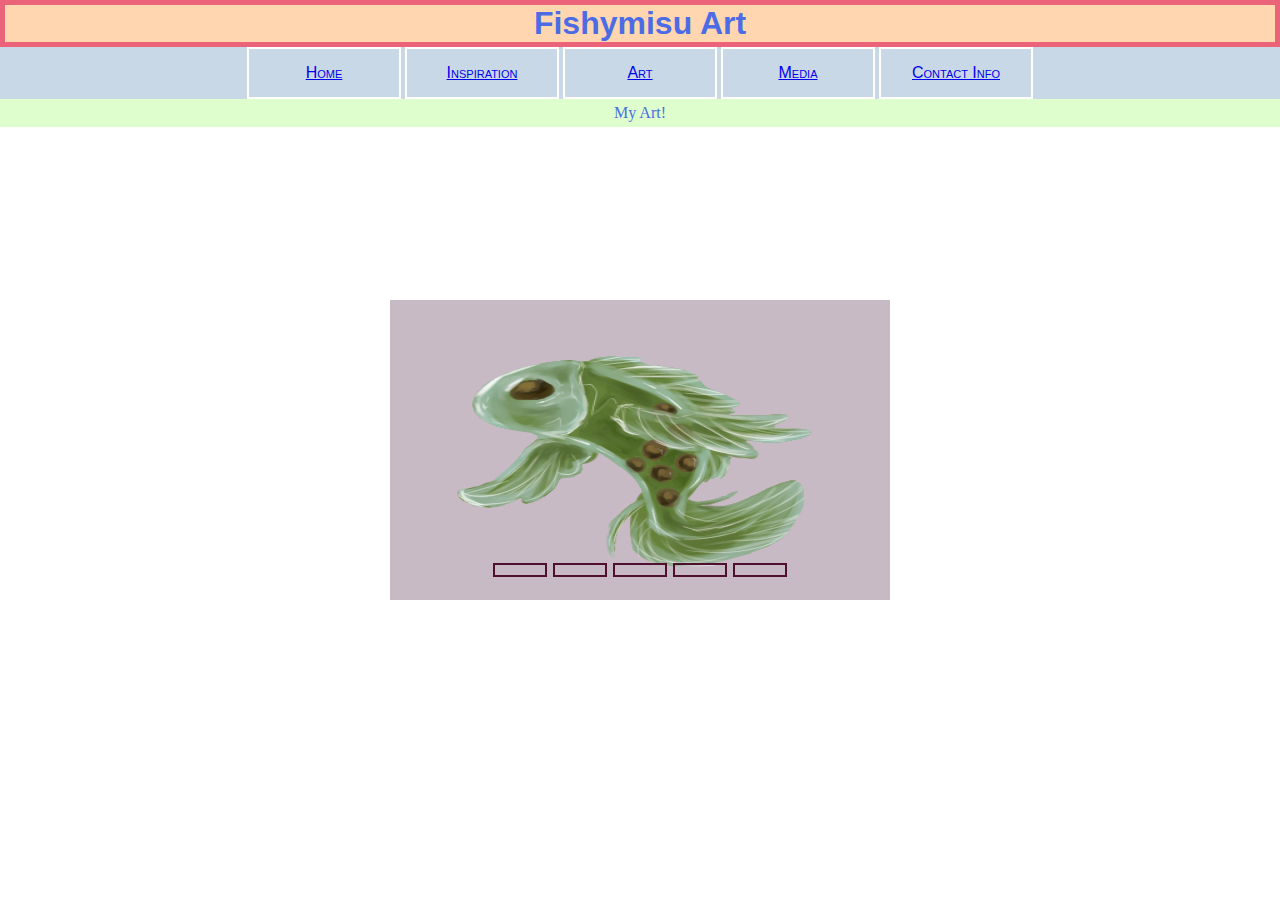
<file: index.html>
<!DOCTYPE html>
<html lang="en" dir="ltr">
  <head>
    <meta charset="utf-a">
    <meta http-equiv="X-UA-Compatible" content="IE=edge">
  <meta name="viewport" content="width=device-width, initial-scale=1.0">
    <title>Fishymisu Art</title>
    <link rel="stylesheet" href="style3.css">
  </head>
  <header>
    <div class="hero">
    <h1>Fishymisu Art</h1>
     </div>
  </header>
  <main>
    <nav>
      <ul>
      <li> 
        <a href="index.html">Home</a>
      </li>
      <li>
         <a href="inspiration.html">Inspiration</a>
      </li>
       <li>
         <a href="art.html">Art</a>
      </li>
      <li>
          <a href="media.html">Media</a>
      </li>
      <li>
        <a href="contact.html">Contact Info</a>
      </li>
    </ul>
    </nav>
  </main>
  <div class="container">
    <p>My Art!</p>
  </div>
  <body>

    <div class="slidershow middle">
    
    <div class="slides">
<input type="radio" name="r" id="r1" checked>
<input type="radio" name="r" id="r2">
<input type="radio" name="r" id="r3">
<input type="radio" name="r" id="r4">
<input type="radio" name="r" id="r5">
    <div class="slide s1">
      <img src="Images2/without.png" alt="">
    </div>
    <div class="slide">
      <img src="Images2/tater_and_boba_fishh.png" alt="">
    </div> 
    <div class="slide">
      <img src="Images2/Jayne_proj1.jpg" alt="">
    </div> 
    <div class="slide">
      <img src="Images2/fishy.png" alt="">
    </div>
    <div class="slide">
      <img src="Images2/lol.png" alt="">
    </div>
    </div>
<div class="navigation">
  <label for="r1" class="bar"></label>
  <label for="r2" class="bar"></label>
  <label for="r3" class="bar"></label>
  <label for="r4" class="bar"></label>
  <label for="r5" class="bar"></label>
</div>
  </body>
</html>
</file>
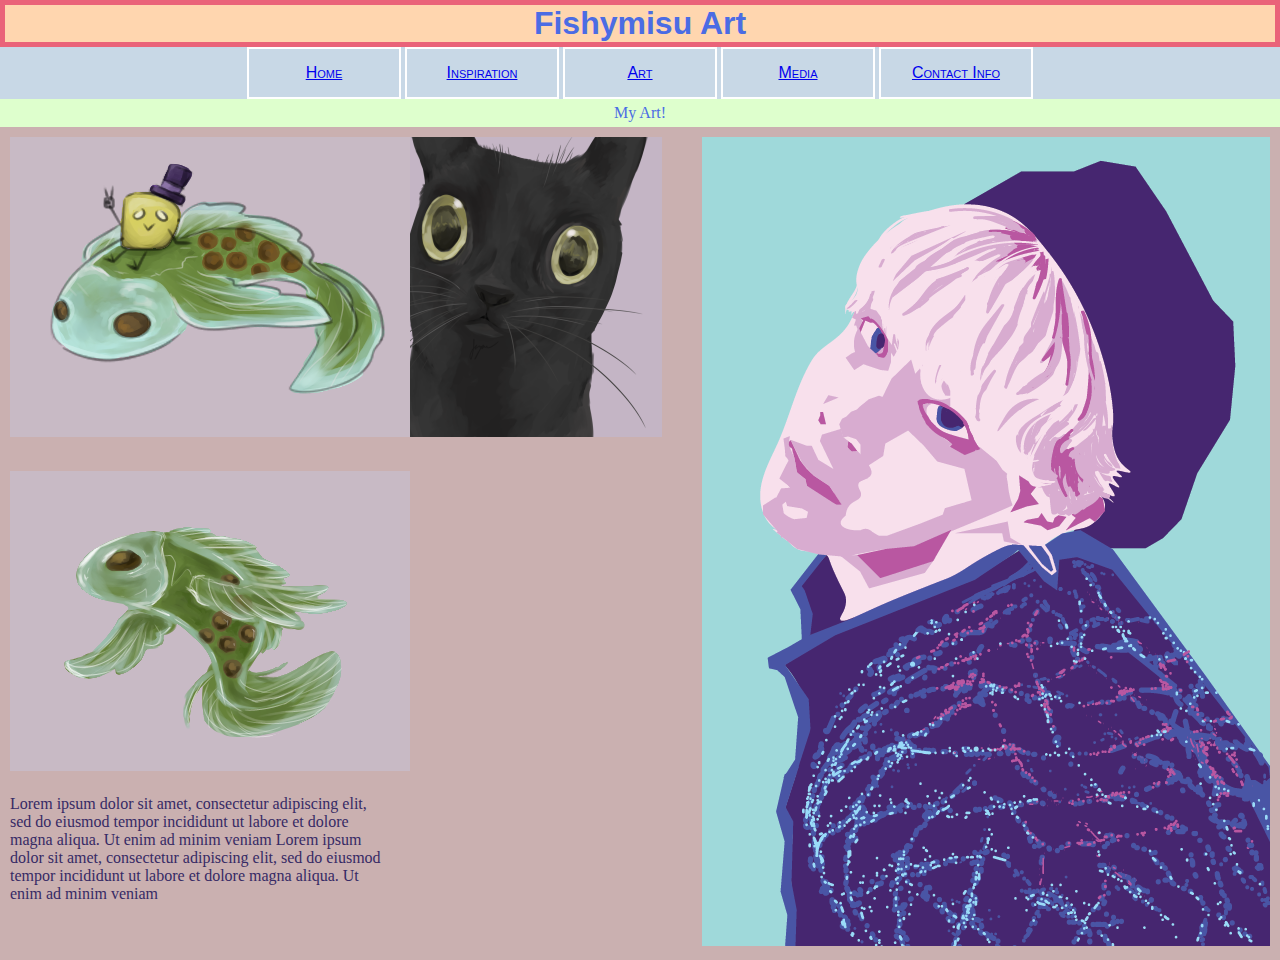
<file: art.html>
<!DOCTYPE html>
<html lang="en" dir="ltr">
  <head>
    <meta charset="utf-a">
    <meta http-equiv="X-UA-Compatible" content="IE=edge">
  <meta name="viewport" content="width=device-width, initial-scale=1.0">
    <title>Fishymisu Art</title>
    <link rel="stylesheet" href="style3.css">
  </head>
  <header>
    <div class="hero">
    <h1>Fishymisu Art</h1>
     </div>
  </header>
  <main>
    <nav>
      <ul>
      <li> 
        <a href="index.html">Home</a>
      </li>
      <li>
         <a href="inspiration.html">Inspiration</a>
      </li>
       <li>
         <a href="art.html">Art</a>
      </li>
      <li>
          <a href="media.html">Media</a>
      </li>
      <li>
        <a href="contact.html">Contact Info</a>
      </li>
    </ul>
    </nav>
  </main>
  <div class="container">
    <p>My Art!</p>
  </div>
  <div class="footer">
    <body>
    <div class="portrait">
    <img src="Images2/Portrait.png">
    </div>
    <div class="jinx">
      <img src="Images2/jinx.png">
    </div>
    <div class="bobafish">
      <img src="Images2/tater_and_boba_fishh.png">
      </div>
      <div class="boba">
      <img src="Images2/without.png">
      </div>
      <div class="text">
        <p>Lorem ipsum dolor sit amet, consectetur adipiscing elit, sed do eiusmod tempor incididunt ut labore et dolore magna aliqua. Ut enim ad minim veniam Lorem ipsum dolor sit amet, consectetur adipiscing elit, sed do eiusmod tempor incididunt ut labore et dolore magna aliqua. Ut enim ad minim veniam</p>
      </div>
    </body>
  </div>
  
  </html>
</file>
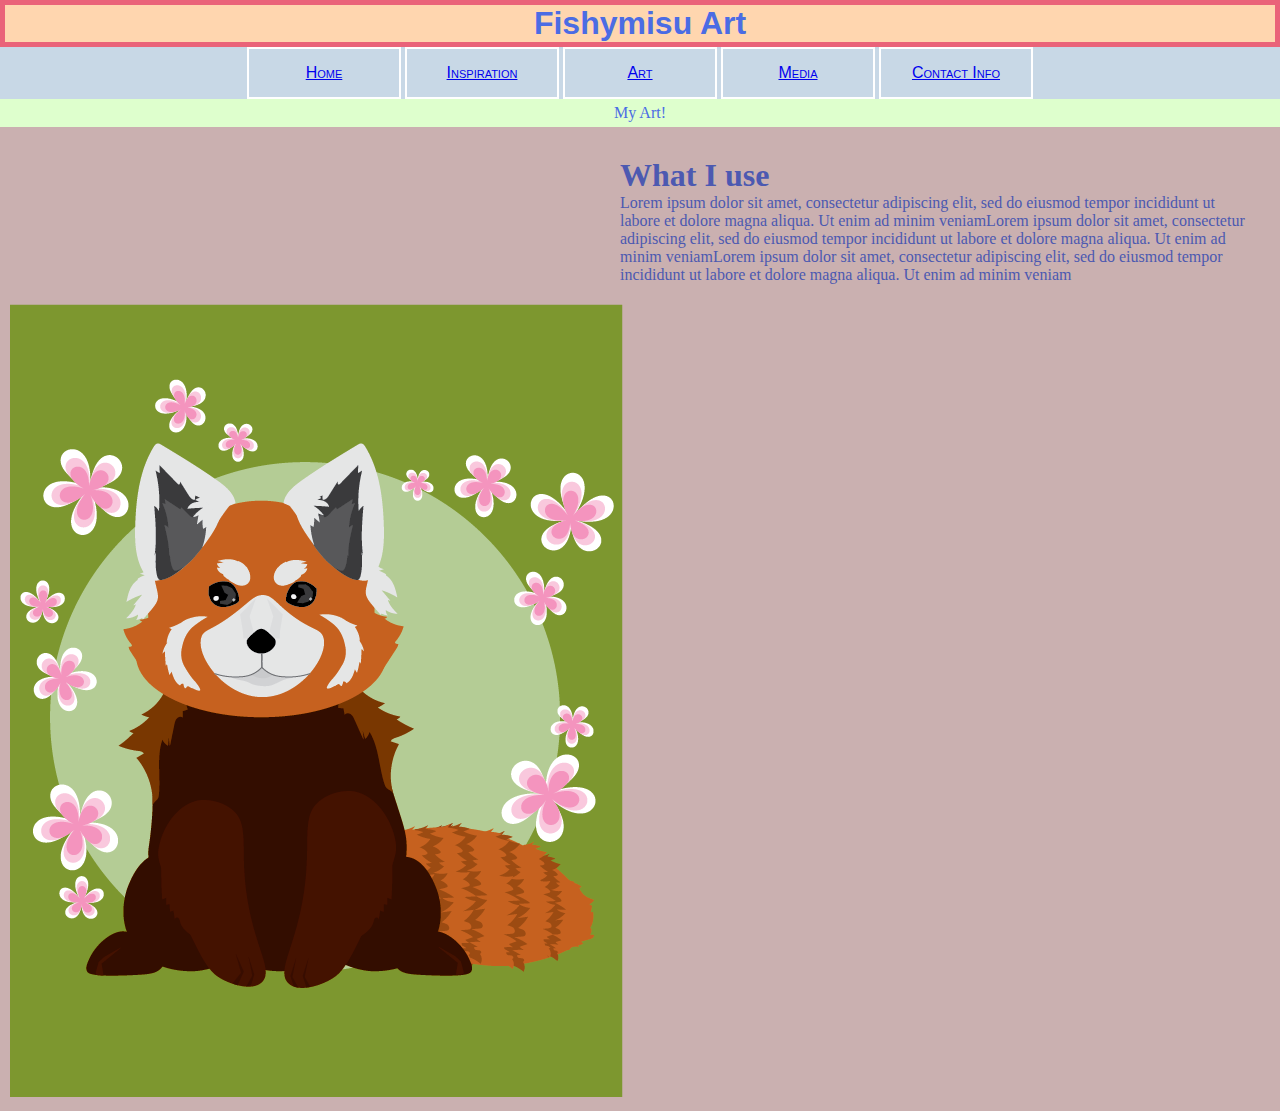
<file: media.html>
<!DOCTYPE html>
<html lang="en" dir="ltr">
  <head>
    <meta charset="utf-a">
    <meta http-equiv="X-UA-Compatible" content="IE=edge">
  <meta name="viewport" content="width=device-width, initial-scale=1.0">
    <title>Fishymisu Art</title>
    <link rel="stylesheet" href="style3.css">
  </head>
  <header>
    <div class="hero">
    <h1>Fishymisu Art</h1>
     </div>
  </header>
  <main>
    <nav>
      <ul>
      <li> 
        <a href="index.html">Home</a>
      </li>
      <li>
         <a href="inspiration.html">Inspiration</a>
      </li>
       <li>
         <a href="art.html">Art</a>
      </li>
      <li>
          <a href="media.html">Media</a>
      </li>
      <li>
        <a href="contact.html">Contact Info</a>
      </li>
    </ul>
    </nav>
  </main>
  <div class="container">
    <p>My Art!</p>
  </div>
  <div class="footer">
    <body>
      <div class="ee">
        <h1>What I use</h1>
      <p1>Lorem ipsum dolor sit amet, consectetur adipiscing elit, sed do eiusmod tempor incididunt ut labore et dolore magna aliqua. Ut enim ad minim veniamLorem ipsum dolor sit amet, consectetur adipiscing elit, sed do eiusmod tempor incididunt ut labore et dolore magna aliqua. Ut enim ad minim veniamLorem ipsum dolor sit amet, consectetur adipiscing elit, sed do eiusmod tempor incididunt ut labore et dolore magna aliqua. Ut enim ad minim veniam
      </p1>
    </div>
      <div class="panda">
      <img src="Images2/panda.png">
    </div>
    </body>
  </div>
  
  </html>
</file>
<file: style3.css>
*{
  margin: 0;
  padding: 0;
}
.container{
  background-color: rgb(222, 255, 205);
 margin: 0 auto 0;
 padding: 5px;
 text-align: center;
 color:rgb(75, 108, 228);
}
div.hero{
  width: 80;
  margin: 0 auto 0 auto;
  background-color:rgba(255, 203, 155, 0.795);
}
.eep{
  text-align: center;
}
.slidershow{
  width: 500px;
  height: 300px;
  overflow: hidden;
}
.middle{
  position: absolute;
  top: 50%;
  left: 50%;
  transform: translate(-50%, -50%)
}
.navigation{
  position: absolute;
  bottom: 20px;
  left: 50%;
  transform: translateX(-50%);
  display: flex;
}
.bar{
  width: 50px;
  height: 10px;
  border: 2px solid #4e102e;
  margin: 3px;
  cursor: pointer;
  transition: 0.4s;
}
.bar.hover{
  background: #eb7fb9;
}

input[name="r"]{
  position: absolute;
  visibility: hidden;
}

.slides{
  width: 500%;
  height: 100%;
  display: flex;
}

.slide{
  width: 20%;
  transition: 0.6s;
}

.slide img{
  width: 100%;
  height: 100%;
}

#r1:checked ~ .s1{
  margin-left: 0;
}
#r2:checked ~ .s1{
  margin-left: -20%;
}
#r3:checked ~ .s1{
  margin-left: -40%;
}
#r4:checked ~ .s1{
  margin-left: -60%;
}
#r5:checked ~ .s1{
  margin-left: -80%;
}

nav ul{
  background-color: rgb(200, 216, 230);
    text-align: center;
  }
  li{
    display: inline-block;
    width: 150px;
    border: 2px solid white;
    line-height: 3em;
    font-family:'Gill Sans', 'Gill Sans MT', Calibri, 'Trebuchet MS', sans-serif;
    font-variant: small-caps;
    }
.hero {
text-align: center;
color: rgb(75, 108, 228);border: 5px solid rgb(234, 99, 121);
font-family:'Lucida Sans', 'Lucida Sans Regular', 'Lucida Grande', 'Lucida Sans Unicode', Geneva, Verdana, sans-serif;
}
div.footer{
color:rgb(76, 89, 177)
}
/* inspo page */
div.inspo{
  background-color: #f4d4e4;
  overflow: hidden;
  position: absolute;
  padding: 10px;
}
.introduction{
  position: absolute;
  margin-left: 20%;
  width: 50%;
  text-align: center;
  padding: 10px;
  border:solid rgb(152, 172, 244);
  background-color:rgb(174, 174, 174);
}

/*contact page*/
div.contact{
  width: 50%;
  float: right;
  color:rgb(76, 89, 177);
  box-sizing: border-box;
  text-align: center;
  margin-right: 50px;
  margin-left: 10px;
  height: 600px;
  background-color: rgb(220, 202, 202);
}
div.aside{
  width: 40%; 
  float: left;
  margin-left: 4%;
  box-sizing: border-box;
  color:rgb(76, 89, 177);
  overflow: hidden;
  height: 600px;
  background-color: rgb(220, 202, 202);
}


/* art page */
div.footer{
  background-color: rgb(202, 176, 176);
  overflow: hidden;
  padding: 10px;
}
div.portrait{
float: right;
}
div.bobafish{
float: left;
width: 20%;
margin: 0 auto 0;
}
div.jinx{
float: right;
width: 27%;
}
div.boba{
float: left;
width: 30%;
padding-top: 30px;
}
div.text{
float: left;
width: 30%;
padding-top: 20px;
color: rgb(54, 42, 101);
}
 
/* media */
div.panda{
  float: left;
}
div.ee{
  float: right;
  width: 50%;
  height: 50%;
  padding: 20px;
}
</file>
